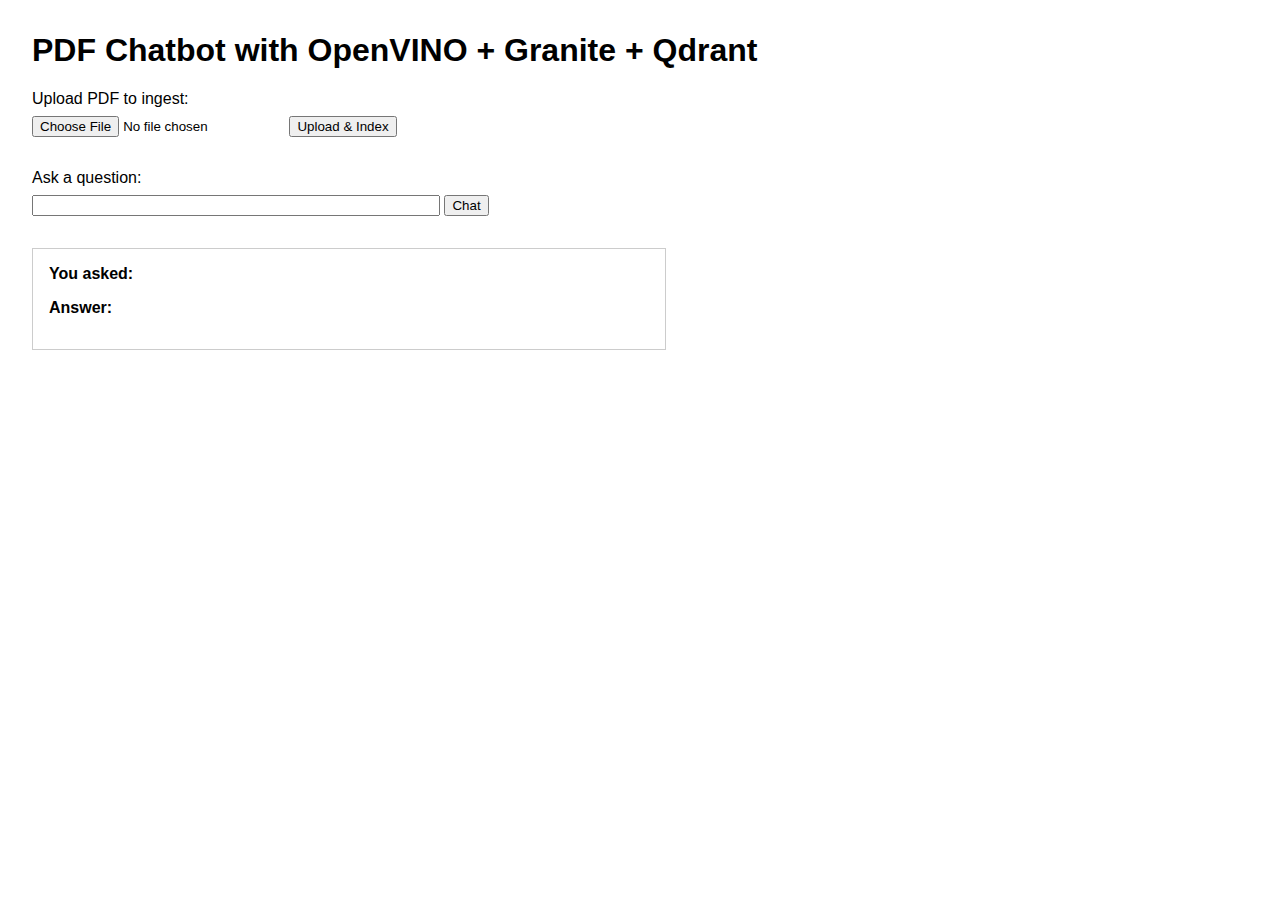
<file: src/main/resources/templates/index.html>
<!DOCTYPE html>
<html xmlns:th="http://www.thymeleaf.org">
<head>
    <title>PDF Chatbot</title>
    <meta charset="UTF-8"/>
    <style>
        body { font-family: Arial, sans-serif; margin: 2em; }
        .chat-box { border: 1px solid #ccc; padding: 1em; width: 600px; }
        .chat-message { margin-bottom: 1em; }
        label { display: block; margin-bottom: 0.5em; }
    </style>
</head>
<body>
<h1>PDF Chatbot with OpenVINO + Granite + Qdrant</h1>

<div>
    <form method="post" enctype="multipart/form-data" th:action="@{/upload}">
        <label for="file">Upload PDF to ingest:</label>
        <input type="file" name="file" id="file" accept=".pdf" required/>
        <button type="submit">Upload & Index</button>
    </form>
</div>

<div style="margin-top: 2em;">
    <form method="post" th:action="@{/chat}">
        <label for="question">Ask a question:</label>
        <input type="text" id="question" name="question" th:value="${question}" style="width: 400px;" required/>
        <button type="submit">Chat</button>
    </form>
</div>

<div class="chat-box" style="margin-top: 2em;" th:if="${answer}">
    <div class="chat-message">
        <strong>You asked:</strong> <span th:text="${question}"></span>
    </div>
    <div class="chat-message">
        <strong>Answer:</strong> <span th:text="${answer}"></span>
    </div>
</div>

<div style="color: green; margin-top: 1em;" th:if="${message}">
    <p th:text="${message}"></p>
</div>

</body>
</html>
</file>
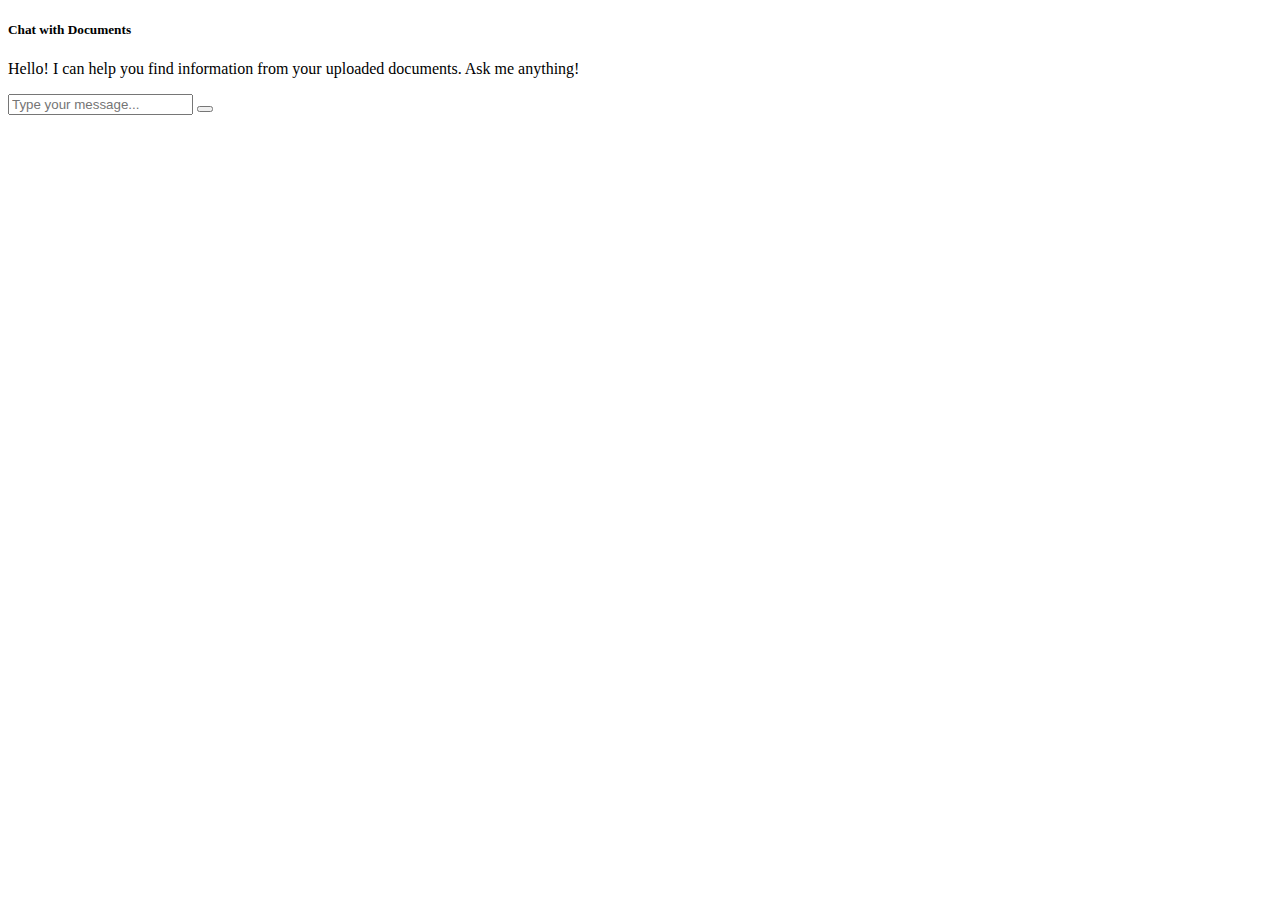
<file: src/main/resources/templates/chat.html>
<!DOCTYPE html>
<html lang="en" xmlns:th="http://www.thymeleaf.org" th:replace="~{layout :: layout(~{::title}, ~{::main})}">
<head>
    <title>Chat - RAG Application</title>
</head>
<body>
<main>
    <div class="row h-100">
        <div class="col-12">
            <div class="card h-100">
                <div class="card-header bg-primary text-white">
                    <h5 class="mb-0">
                        <i class="fas fa-comments me-2"></i>Chat with Documents
                    </h5>
                </div>
                <div class="card-body d-flex flex-column p-0">
                    <div id="chat-messages" class="flex-grow-1 p-3 overflow-auto">
                        <div class="text-center text-muted">
                            <i class="fas fa-robot fa-3x mb-3"></i>
                            <p>Hello! I can help you find information from your uploaded documents. Ask me anything!</p>
                        </div>
                    </div>
                    <div class="border-top p-3">
                        <form id="chat-form" class="d-flex">
                            <input type="text" id="message-input" class="form-control me-2"
                                   placeholder="Type your message..." required>
                            <button type="submit" class="btn btn-primary" id="send-button">
                                <i class="fas fa-paper-plane"></i>
                            </button>
                        </form>
                    </div>
                </div>
            </div>
        </div>
    </div>
</main>
</body>
</html>
</file>
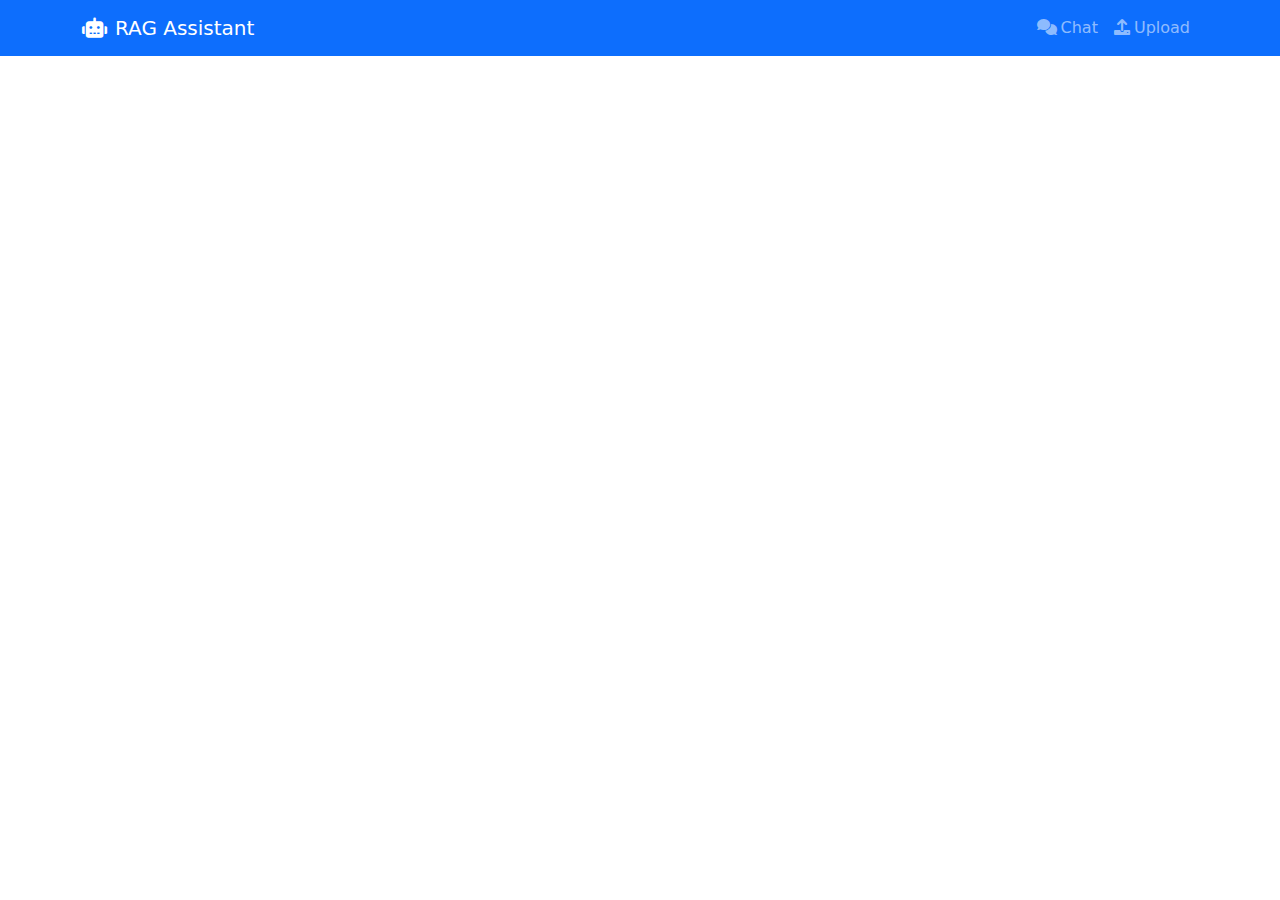
<file: src/main/resources/templates/layout.html>
<!DOCTYPE html>
<html lang="en" xmlns:th="http://www.thymeleaf.org">
<head>
    <meta charset="UTF-8">
    <meta name="viewport" content="width=device-width, initial-scale=1.0">
    <title th:text="${title ?: 'RAG Application'}">RAG Application</title>
    <link href="https://cdn.jsdelivr.net/npm/bootstrap@5.1.3/dist/css/bootstrap.min.css" rel="stylesheet">
    <link href="https://cdnjs.cloudflare.com/ajax/libs/font-awesome/6.0.0/css/all.min.css" rel="stylesheet">
    <link th:href="@{/css/style.css}" rel="stylesheet">
</head>
<body>
<nav class="navbar navbar-expand-lg navbar-dark bg-primary">
    <div class="container">
        <a class="navbar-brand" href="/">
            <i class="fas fa-robot me-2"></i>RAG Assistant
        </a>
        <div class="navbar-nav ms-auto">
            <a class="nav-link" th:href="@{/}">
                <i class="fas fa-comments me-1"></i>Chat
            </a>
            <a class="nav-link" th:href="@{/documents/upload}">
                <i class="fas fa-upload me-1"></i>Upload
            </a>
        </div>
    </div>
</nav>

<main class="container-fluid mt-4">
    <div th:fragment="content">
        <!-- Content will be inserted here -->
    </div>
</main>

<script src="https://cdn.jsdelivr.net/npm/bootstrap@5.1.3/dist/js/bootstrap.bundle.min.js"></script>
<script th:src="@{/js/chat.js}"></script>
</body>
</html>
</file>
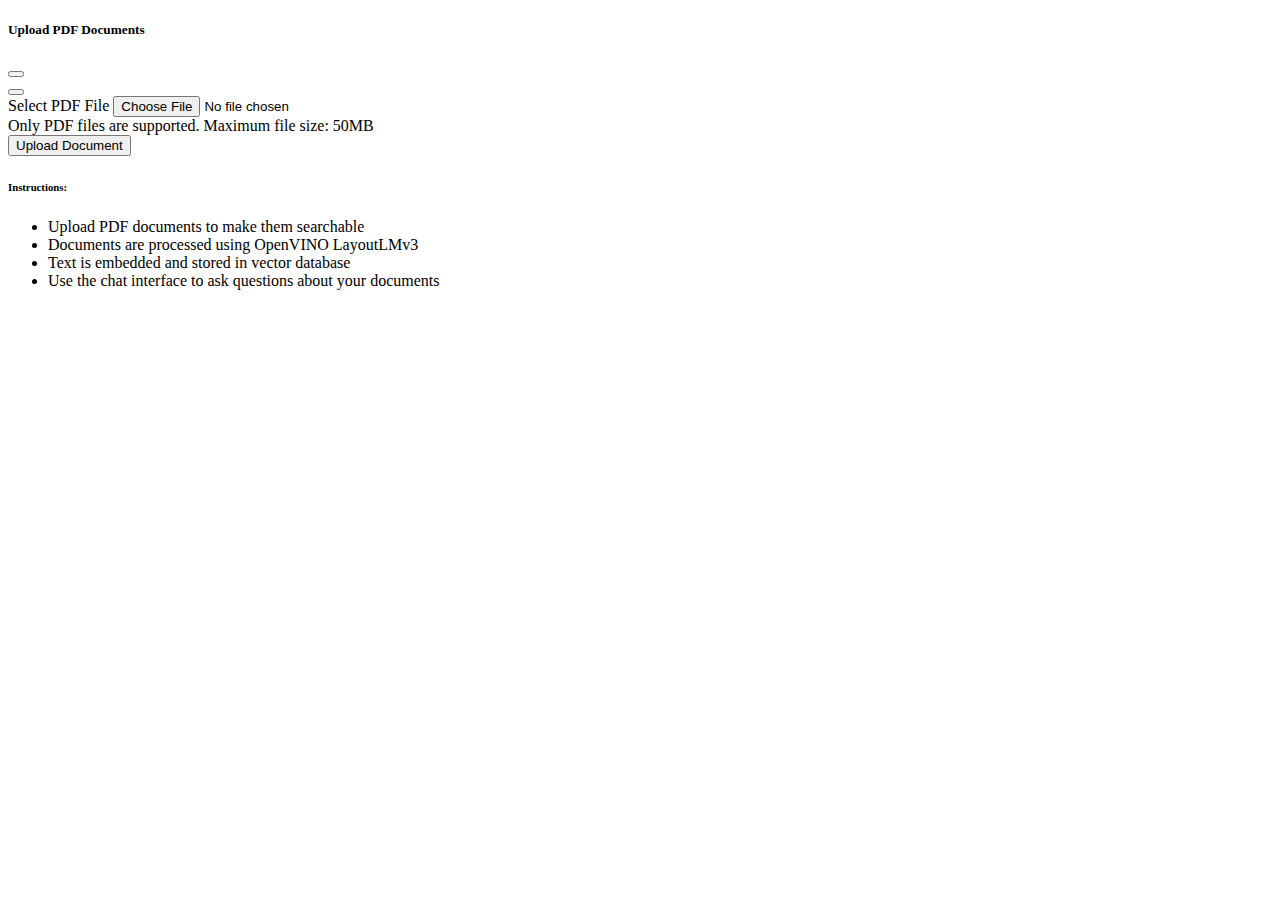
<file: src/main/resources/templates/upload.html>
<!DOCTYPE html>
<html lang="en" xmlns:th="http://www.thymeleaf.org" th:replace="~{layout :: layout(~{::title}, ~{::main})}">
<head>
    <title>Upload Documents - RAG Application</title>
</head>
<body>
<main>
    <div class="row justify-content-center">
        <div class="col-md-8">
            <div class="card">
                <div class="card-header bg-primary text-white">
                    <h5 class="mb-0">
                        <i class="fas fa-upload me-2"></i>Upload PDF Documents
                    </h5>
                </div>
                <div class="card-body">
                    <!-- Success/Error Messages -->
                    <div th:if="${success}" class="alert alert-success alert-dismissible fade show" role="alert">
                        <i class="fas fa-check-circle me-2"></i>
                        <span th:text="${success}"></span>
                        <button type="button" class="btn-close" data-bs-dismiss="alert"></button>
                    </div>

                    <div th:if="${error}" class="alert alert-danger alert-dismissible fade show" role="alert">
                        <i class="fas fa-exclamation-circle me-2"></i>
                        <span th:text="${error}"></span>
                        <button type="button" class="btn-close" data-bs-dismiss="alert"></button>
                    </div>

                    <!-- Upload Form -->
                    <form th:action="@{/documents/upload}" method="post" enctype="multipart/form-data">
                        <div class="mb-3">
                            <label for="file" class="form-label">Select PDF File</label>
                            <input type="file" class="form-control" id="file" name="file"
                                   accept=".pdf" required>
                            <div class="form-text">
                                Only PDF files are supported. Maximum file size: 50MB
                            </div>
                        </div>

                        <div class="d-grid">
                            <button type="submit" class="btn btn-primary">
                                <i class="fas fa-upload me-2"></i>Upload Document
                            </button>
                        </div>
                    </form>

                    <!-- Upload Instructions -->
                    <div class="mt-4">
                        <h6>Instructions:</h6>
                        <ul class="list-unstyled">
                            <li><i class="fas fa-check text-success me-2"></i>Upload PDF documents to make them searchable</li>
                            <li><i class="fas fa-check text-success me-2"></i>Documents are processed using OpenVINO LayoutLMv3</li>
                            <li><i class="fas fa-check text-success me-2"></i>Text is embedded and stored in vector database</li>
                            <li><i class="fas fa-check text-success me-2"></i>Use the chat interface to ask questions about your documents</li>
                        </ul>
                    </div>
                </div>
            </div>
        </div>
    </div>
</main>
</body>
</html>
</file>
